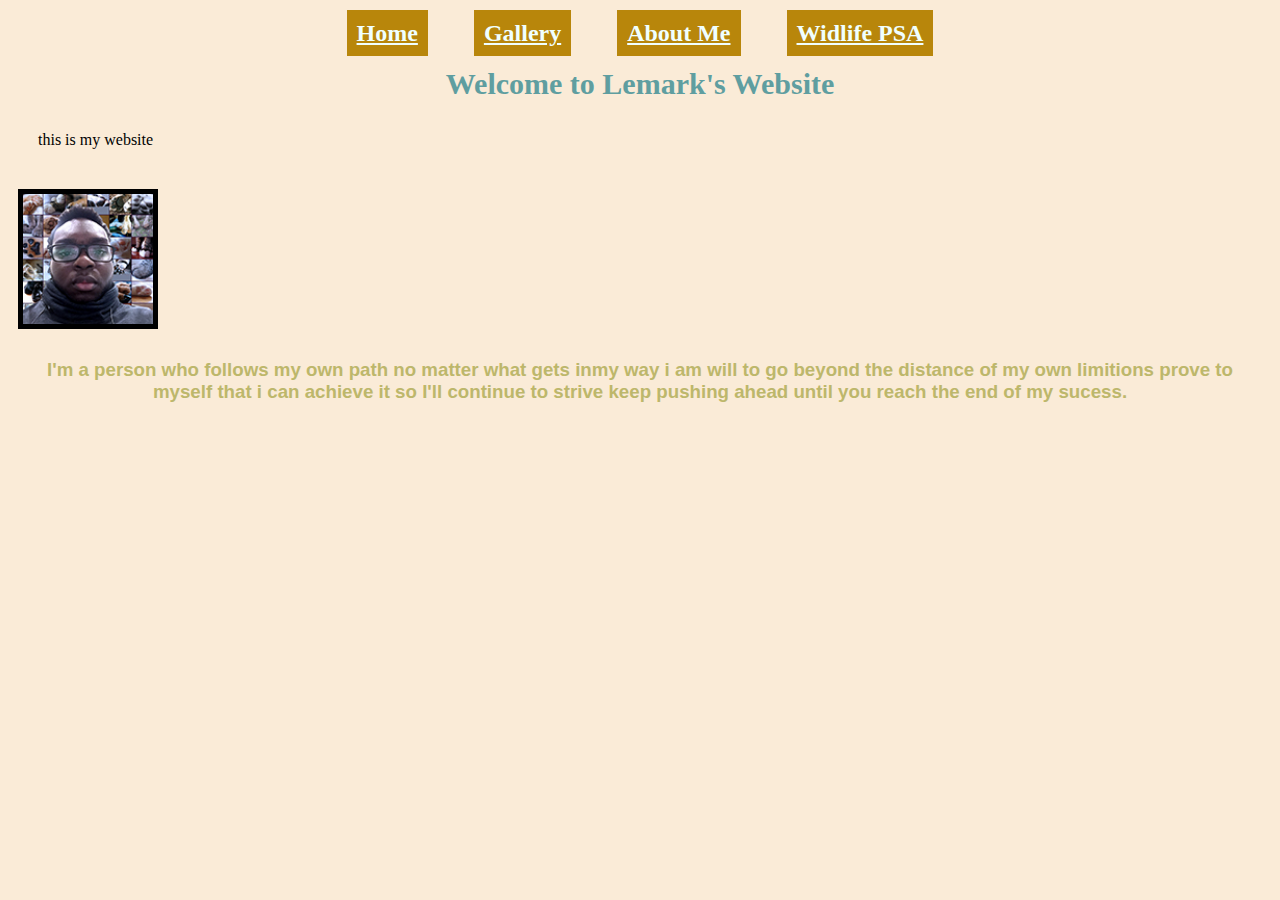
<file: index.html>
<html>
<head>
<title>lemarkwebsite</title>   
     <link href="styles.css" rel="stylesheet" type="text/css"/>
    <style>
        body{background-color: antiquewhite;} 
    </style> 
    </head>
    
<body>
   <h2>
            <a href="index.html">Home</a>
            <a href="gallery.html">Gallery</a>
            <a href="aboutme.html">About Me</a>
            <a href="PSAfinal.html">Widlife PSA</a>
        </h2>
  <h1>Welcome to Lemark's Website</h1>  
    
    <p> this is my website</p>  
    
<img src="images/lemark%20selfpotraitthumb.jpg" alt="lemark selfie" width="130px"/>  
    
   
    <h3> I'm a person who follows my own path no matter what gets inmy way i am will to go beyond the distance of my own limitions prove to myself that i can achieve it so I'll continue to strive keep pushing ahead until you reach the end of my sucess.</h3>
   
   
    
    </body>
</html>
</file>
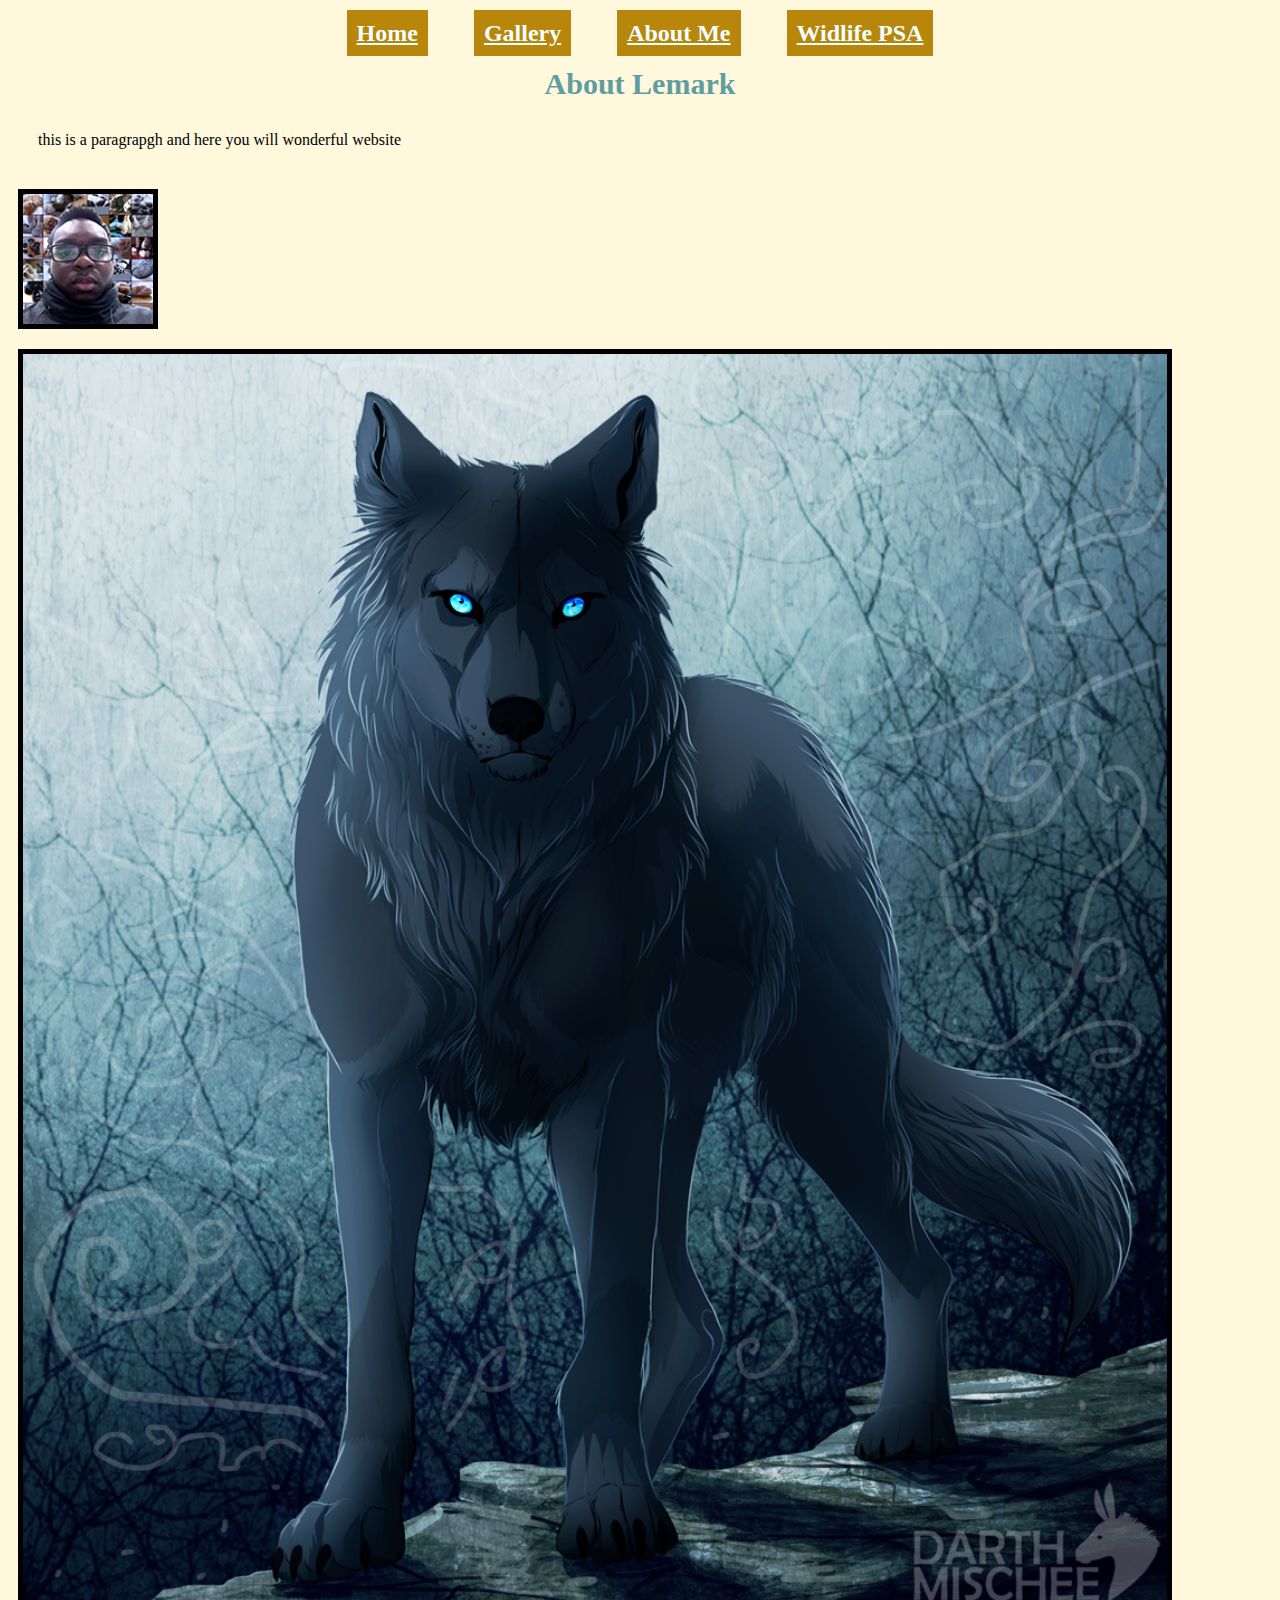
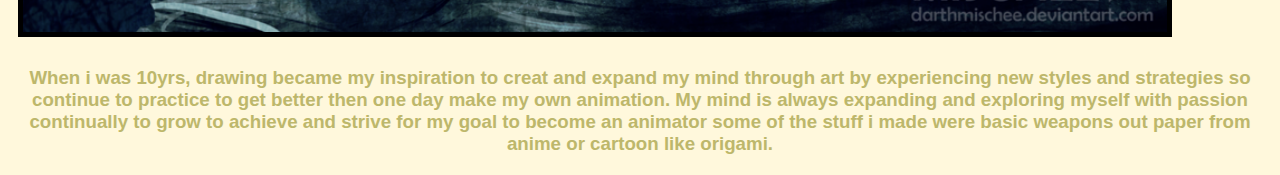
<file: aboutme.html>
<html>
<head>
<title>about me</title>   
    <link href="styles.css" rel="stylesheet" type="text/css"/>
    <style>
        body{background-color: cornsilk;} 
    </style> 
    </head>
<body> 
    <h2>
            <a href="index.html">Home</a>
            <a href="gallery.html">Gallery</a>
            <a href="aboutme.html">About Me</a>
            <a href="PSAfinal.html">Widlife PSA</a>
        </h2> 
  <h1>About Lemark</h1>  
    <p> this is a paragrapgh and here you will wonderful website</p>  
    
<img src="images/lemark%20selfpotraitthumb.jpg" alt="lemark selfie" width="130px"/>  
  <img src = "images/black_wolf.png" alt="black wolf" width="1144px"/>   
   <h3>
      When i was 10yrs, drawing became my inspiration to creat and expand my mind through art by experiencing new styles and strategies so continue to practice to get better then one day make my own animation. My mind is always expanding and exploring myself with passion continually to grow to achieve and strive for my goal to become an animator some of the stuff i made were basic weapons out paper from anime or cartoon like origami. 
         
    </h3>
         
    </body>
</html>
</file>
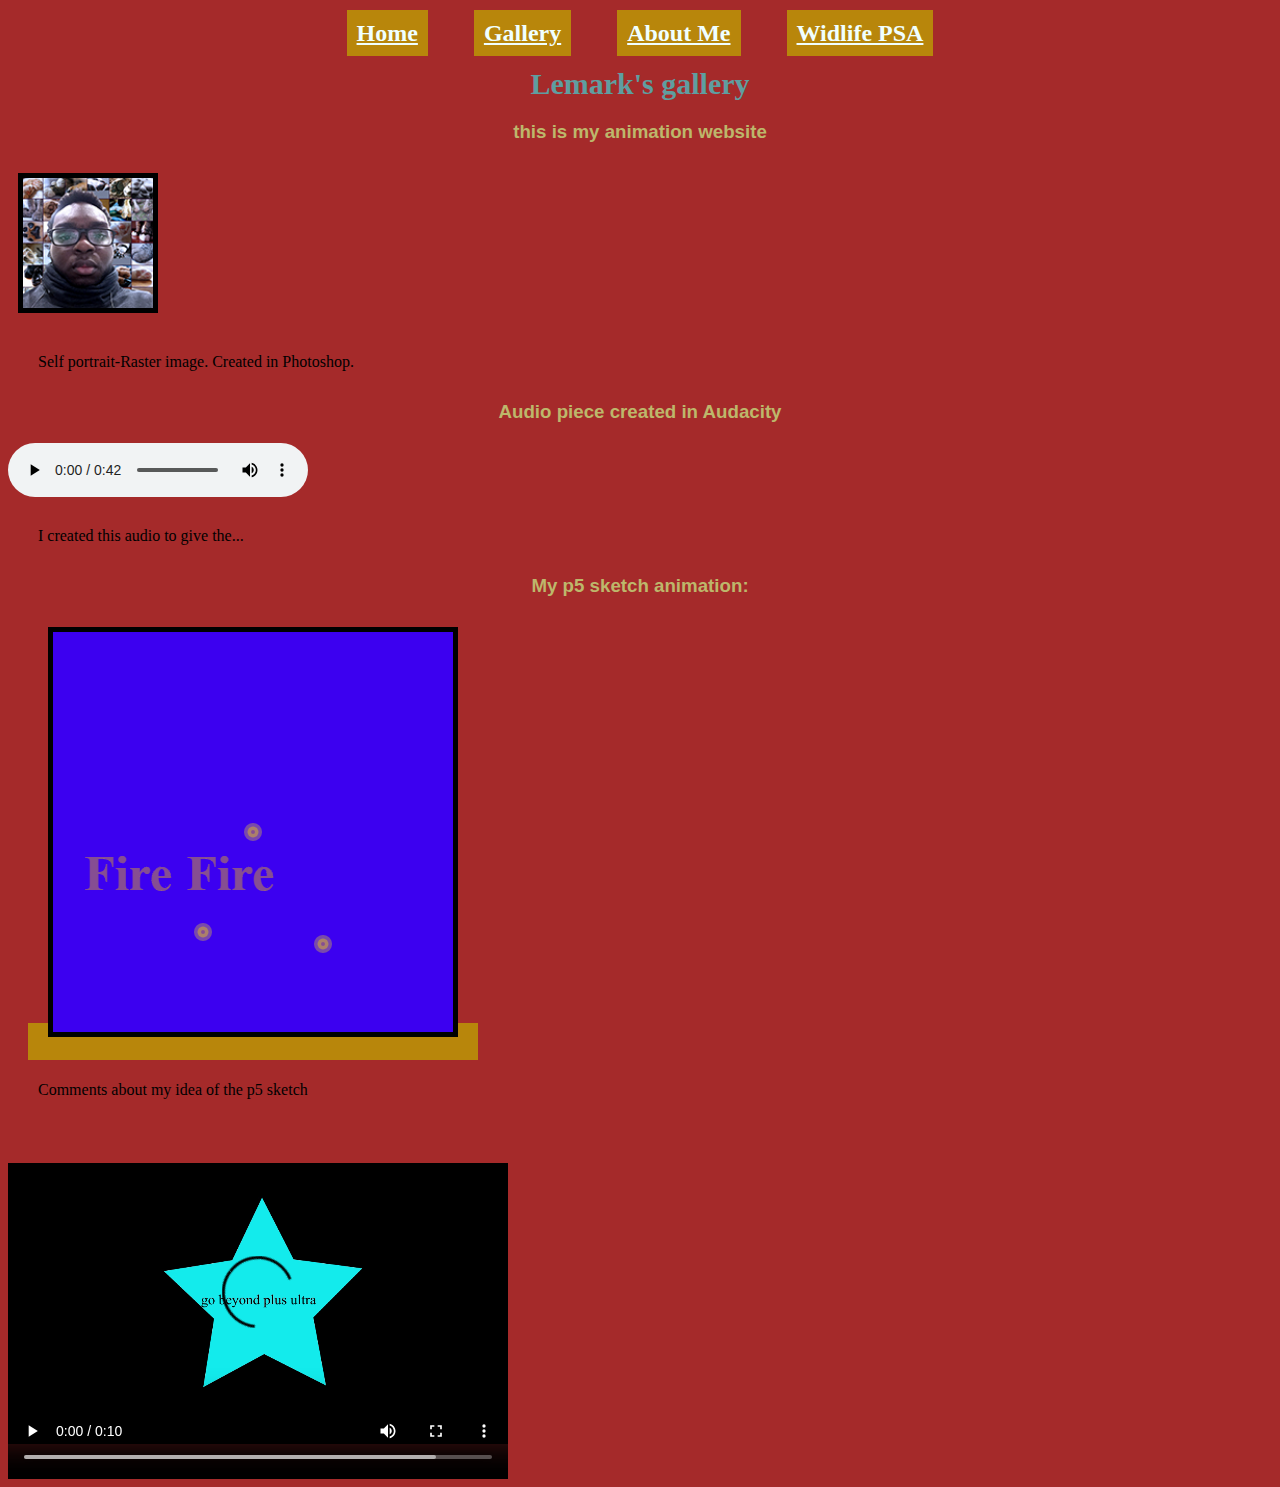
<file: gallery.html>
<html>
<head>
<title>lemark gallery</title>  
     <link href="styles.css" rel="stylesheet" type="text/css"/>
    <style>
        body{background-color: brown;} 
    </style> 
    </head>
<body>
    <h2>
            <a href="index.html">Home</a>
            <a href="gallery.html">Gallery</a>
            <a href="aboutme.html">About Me</a>
            <a href="PSAfinal.html">Widlife PSA</a>
        </h2>
  <h1>Lemark's gallery</h1>  
    <h3> this is my animation website</h3>  
    
<img src="images/lemark%20selfpotraitthumb.jpg" alt="lemark selfie" width="130px"/>  
   <p>Self portrait-Raster image. Created in Photoshop.</p> 
    
    
    <h3> Audio piece created in Audacity</h3>
    <audio controls src="MP3/lemarkprojFinal.mp3">
    </audio>
    <p> I created this audio to give the...</p>
    
    <h3>My p5 sketch animation: </h3>
    <a href="empty-example/index.html">
        <img src="images/p5-Lemark.png" alt="Lemark p5" width="400px"/></a>
    
   <p>Comments about my idea of the p5 sketch</p> 
    
    
    <video src= "after_effects_project/star%20twist%20project.mp4" controls = "controls" width = 500px height = 350px></video>
   
    </body>

</html>
</file>
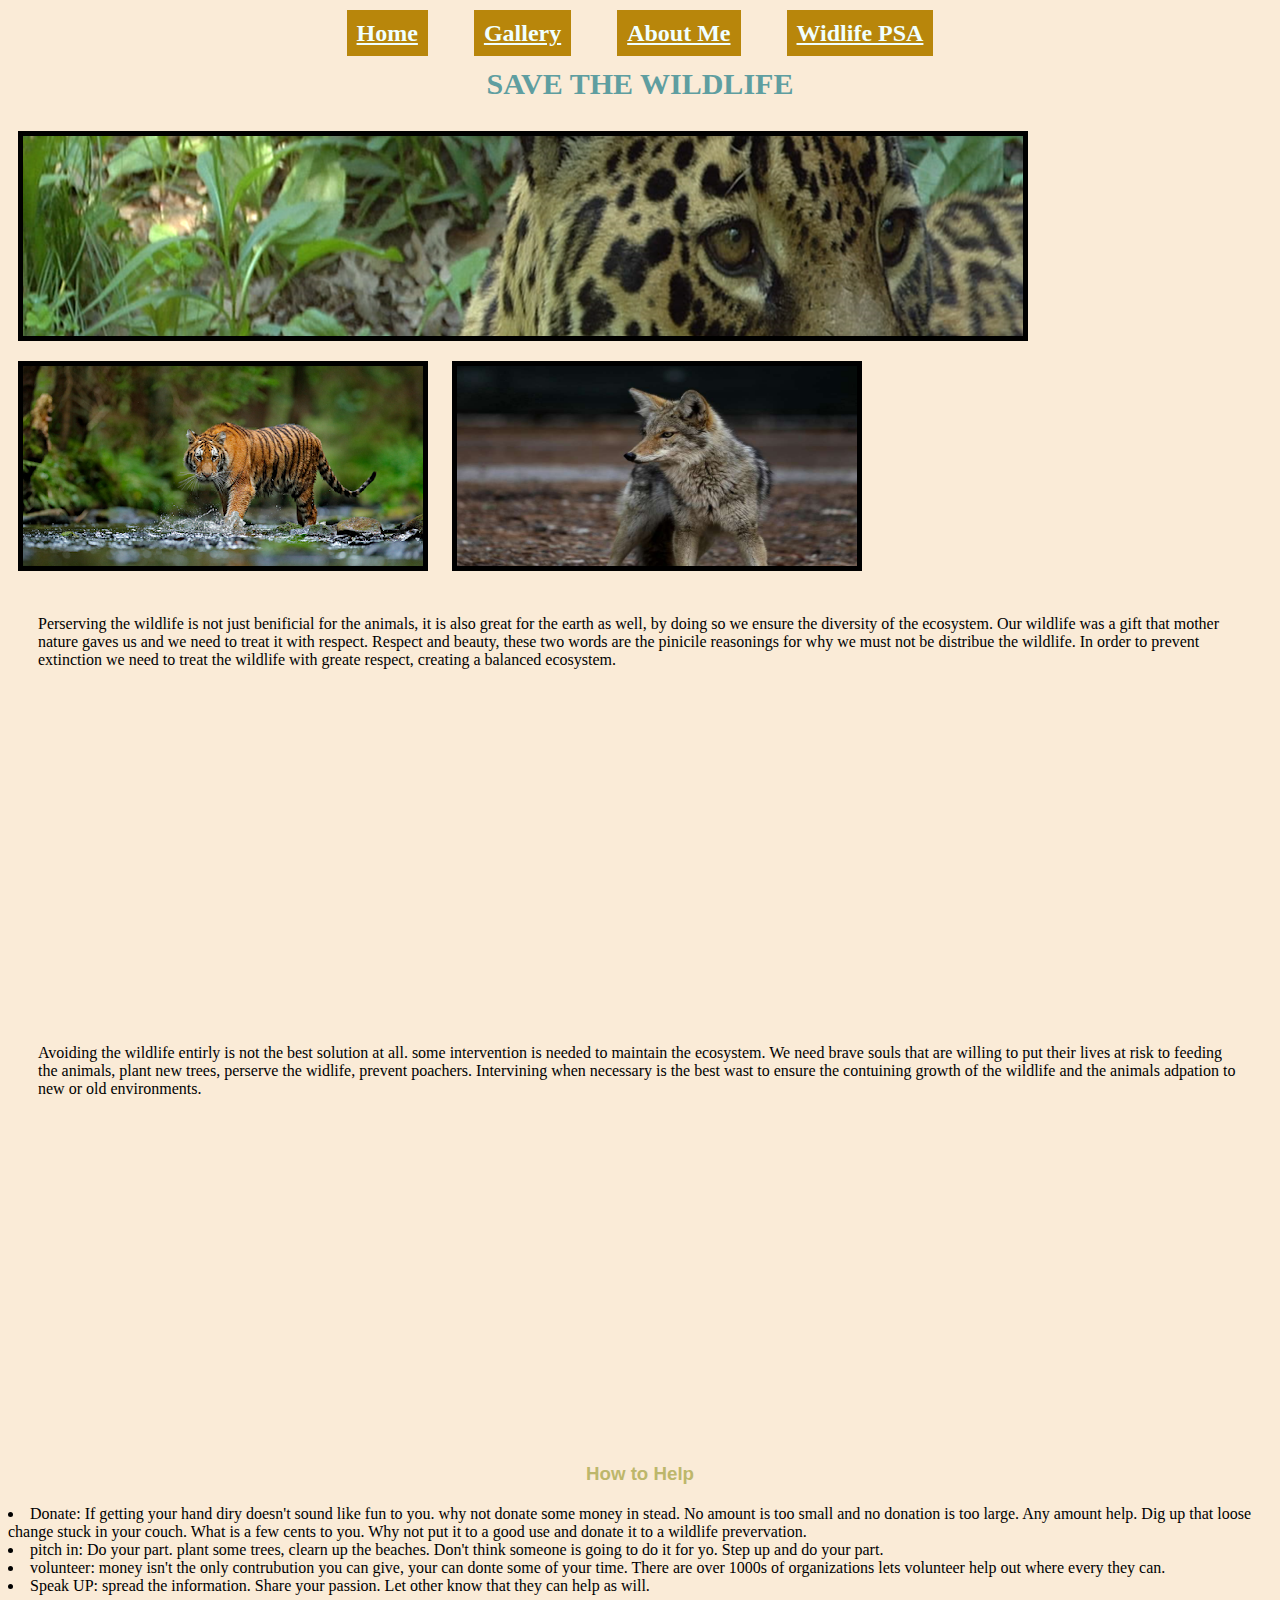
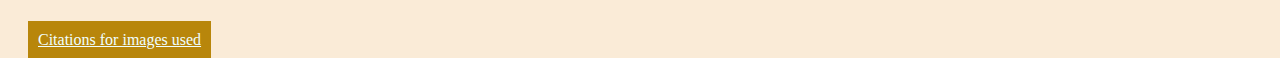
<file: PSAfinal.html>
<html>
    <head>
        <title>PSA</title>   
        <link href="styles.css" rel="stylesheet" type="text/css"/>
        <style>
            body{background-color: antiquewhite;} 
        </style> 
    </head>
    <body>
        <h2>
            <a href="index.html">Home</a>
            <a href="gallery.html">Gallery</a>
            <a href="aboutme.html">About Me</a>
            <a href="PSAfinal.html">Widlife PSA</a>
        </h2>
        <h1>SAVE THE WILDLIFE</h1>
        <img src="images/jaguar.png" alt="tiger in river" height = 200px  width = 1000px/>
        <br>
        <img src="images/tiger.png" alt="tiger in river"/>
        <img src="images/wolf.jpg" alt="wof" height = 200px width = 400px/>
        <p>Perserving the wildlife is not just benificial for the animals, it is also great for the earth as well, by doing so we ensure the diversity of the ecosystem. Our wildlife was a gift that mother nature gaves us and we need to treat it with respect. Respect and beauty, these two words are the pinicile reasonings for why we must not be distribue the wildlife. In order to prevent extinction we need to treat the wildlife with greate respect, creating a balanced ecosystem.</p>
        <iframe width="560" height="315" src="https://www.youtube.com/embed/h5eTqjzQZDY" frameborder="0" allow="accelerometer; autoplay; encrypted-media; gyroscope; picture-in-picture" allowfullscreen></iframe>
        <p>Avoiding the wildlife entirly is not the best solution at all. some intervention is needed to maintain the ecosystem. We need brave souls that are willing to put their lives at risk to feeding the animals, plant new trees, perserve the widlife, prevent poachers. Intervining when necessary is the best wast to ensure the contuining growth of the wildlife and the animals adpation to new or old environments.
        </p>
        <iframe width="560" height="315" src="https://www.youtube.com/embed/cJoo8dUp2eM" frameborder="0" allow="accelerometer; autoplay; encrypted-media; gyroscope; picture-in-picture" allowfullscreen></iframe>
        <div>
            <h3>How to Help</h3>
            <li>Donate: If getting your hand diry doesn't sound like fun to you. why not donate some money in stead. No amount is too small and no donation is too large. Any amount help. Dig up that loose change stuck in your couch. What is a few cents to you. Why not put it to a good use and donate it to a wildlife prevervation.</li>
            <li>pitch in: Do your part. plant some trees, clearn up the beaches. Don't think someone is going to do it for yo. Step up and do your part.</li>
            <li>volunteer: money isn't the only contrubution you can give, your can donte some of your time. There are over 1000s of organizations lets volunteer help out where every they can.</li>
            <li>Speak UP: spread the information. Share your passion. Let other know that they can help as will.</li>
        </div>
        <br>
        <br>
    </body>
    <footer>
        <a href="Citations.pdf" target = "blank">Citations for images used</a>
    </footer>
</html>
</file>
<file: styles.css>
h1{font-family: fantasy; font-size: 30px; color: cadetblue; text-align: center; margin: 20px;}
 h2{font-family: fantasy; font-size: 24px; color: azure; text-align: center; margin: 20px;}
 h3{font-family: sans-serif; font-size: 20p; color: darkkhaki; text-align: center; margin: 20px;}
        
 a{width: 20px; color: azure; background-color: darkgoldenrod; border: 1px; margin: 20px; padding: 10px;}
 p{font-family: fantasy; font-size: 16px; color: black; margin: 30px;}
 img{margin: 10px; padding: 0px; border: solid black 5px;}
</file>
